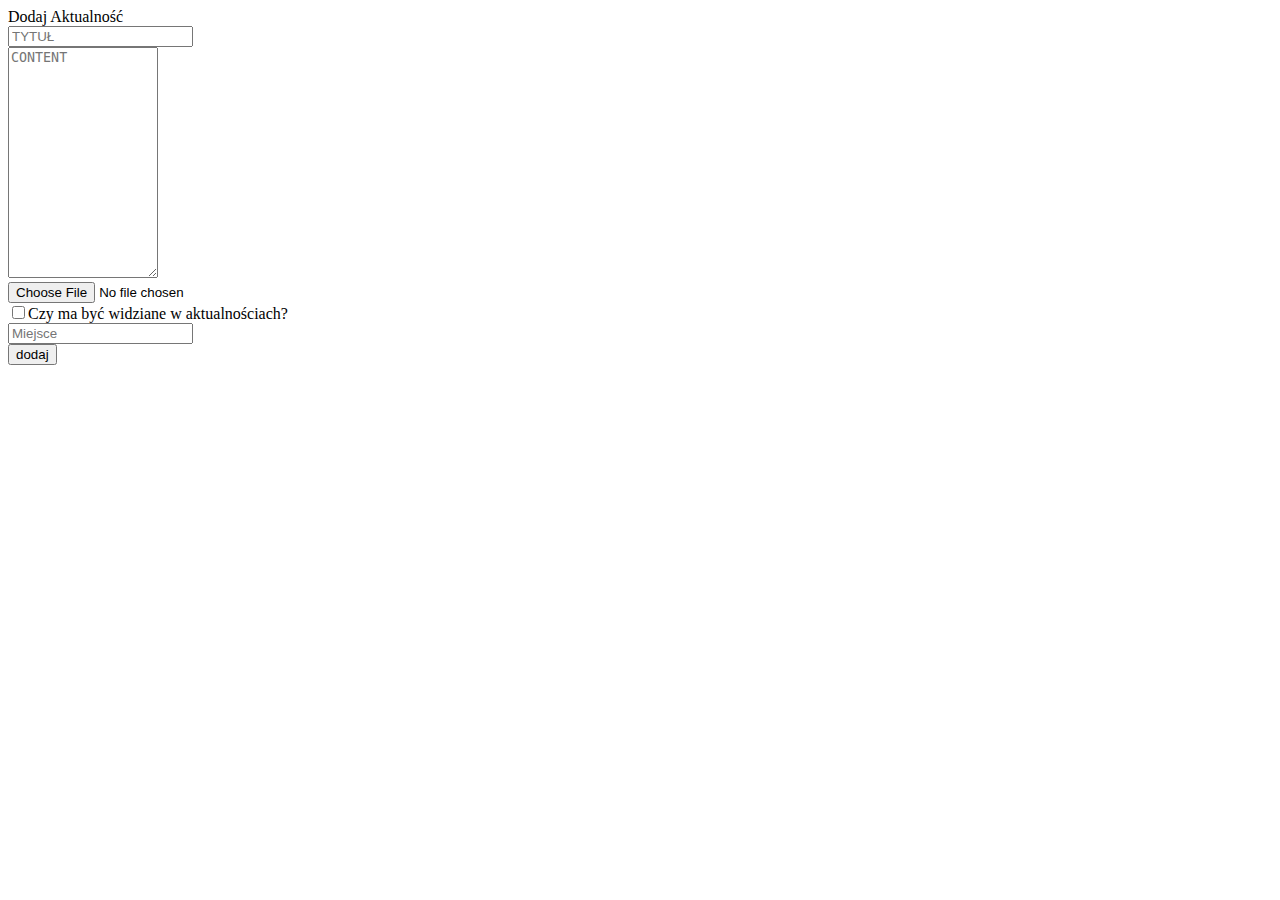
<file: Files/Html/formularz1.html>
<!DOCTYPE html>

<head>
<meta charset="utf-8">
<title>Form1 by Adam</title>



</head>

<body>

<form action="#" method="get">
<label>Dodaj Aktualność</label><br>
<input type="text" name="tytul" placeholder="TYTUŁ"><br>
<textarea cols="16" rows="15" placeholder="CONTENT"></textarea><br>
<input type="file" name="pic" accept="image/*"><br>
<input type="checkbox" name="wybor" value="yes">Czy ma być widziane w aktualnościach?<br>
<input type="text" name="miejsce" placeholder="Miejsce"><br>
<input type="submit" value="dodaj">
</form>

</body>
</html>
</file>
